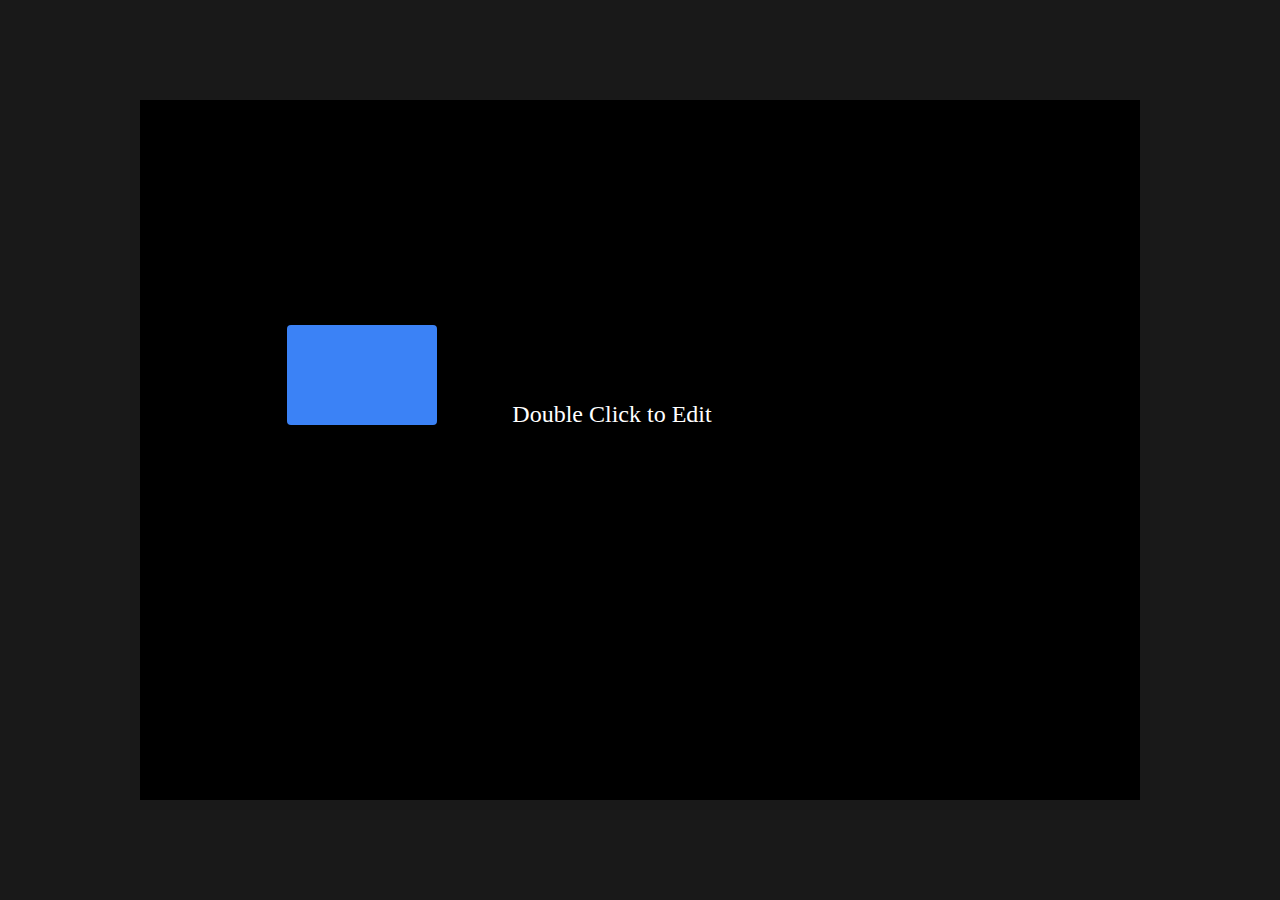
<file: images/my_design.html>
<!DOCTYPE html>
    <html>
    <head>
        <style>
            body { background: #191919; display: flex; justify-content: center; align-items: center; height: 100vh; margin: 0; }
            .canvas-element { width: 1000px; height: 700px; background: #000; position: relative; overflow: hidden; }
            .element { position: absolute; display: flex; align-items: center; justify-content: center; }
        </style>
    </head>
    <body>
        <div class="canvas-element"><div class="element " id="el_1768969906357" style="position: absolute; left: 147px; top: 225px; width: 150px; height: 100px; background: rgb(59, 130, 246); transform: rotate(0deg); border-radius: 4px; clip-path: none; opacity: 1; z-index: 0;"></div><div class="element " id="el_1768969908038" style="position: absolute; left: 347px; top: 274px; width: 250px; height: 80px; background: transparent; transform: rotate(0deg); border-radius: 0px; clip-path: none; opacity: 1; z-index: 1; color: rgb(255, 255, 255); font-size: 24px; display: flex; align-items: center; justify-content: center; text-align: center;">Double Click to Edit</div></div>
    </body>
    </html>
</file>
